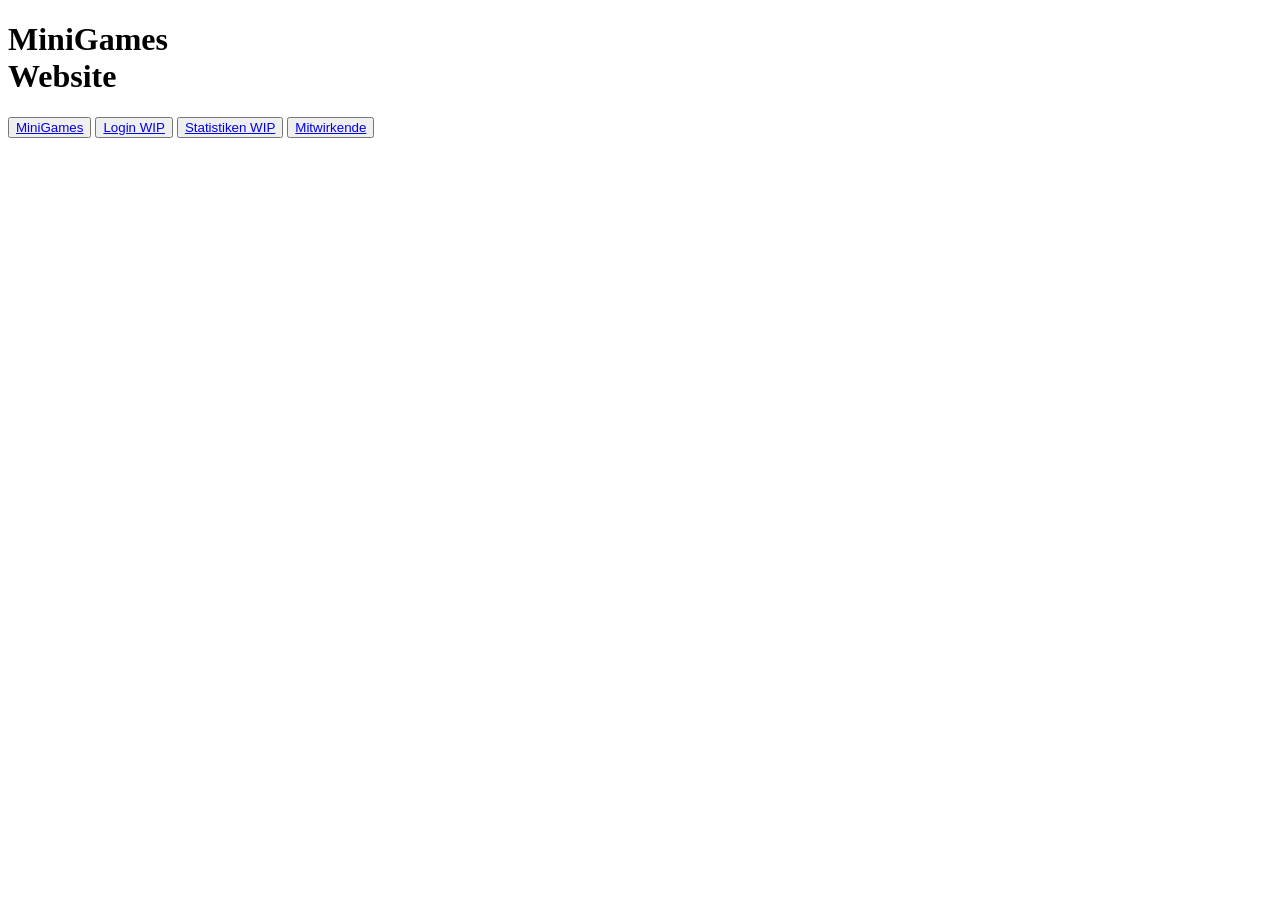
<file: index.html>
<!DOCTYPE html>
<html lang="de">
  <head>
    <meta charset="UTF-8">
    <title>MiniGames Website</title>
  </head>

  <body>
    <h1 class="title">MiniGames<br> Website</h1>

    <div class="button-group">
      <!--TODO button nur wie text aussehen lassen -->
      <button>
        <a href="Sites/Minigames/Minigames.html">MiniGames</a>
      </button>

      <!--TODO href anpassen und den button nur wie text aussehen lassen -->
      <button>
        <a href="Login.html">Login WIP</a>
      </button>

      <!--TODO href anpassen und den button nur wie text aussehen lassen -->
      <button>
        <a href="Statistics.html">Statistiken WIP</a>
      </button>

      <!--TODO href anpassen und den button nur wie text aussehen lassen -->
      <button>
        <a href="Sites/Credits/Credits.html">Mitwirkende</a>
      </button>
    </div>

  </body>
</html>
</file>
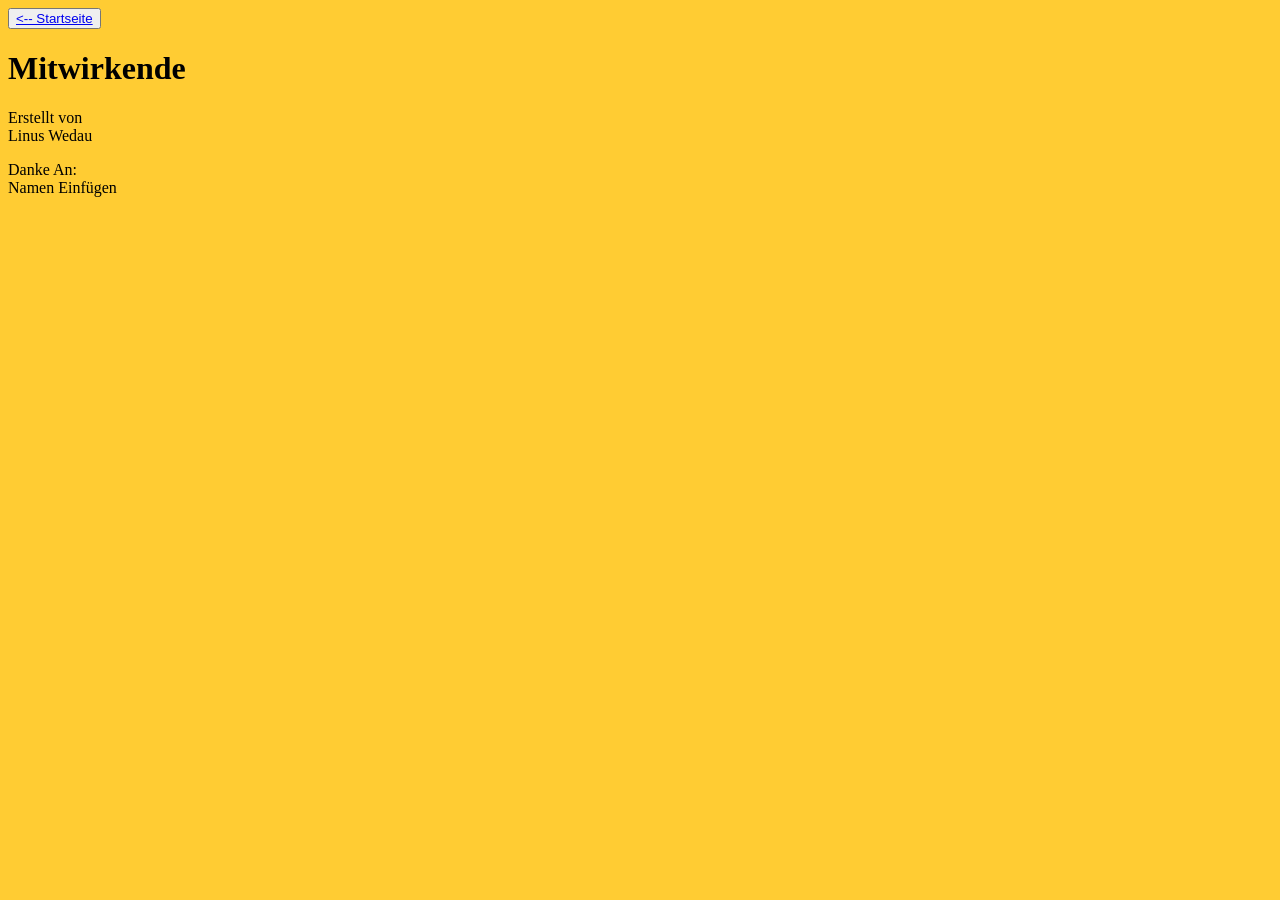
<file: Sites/Credits/Credits.html>
<!DOCTYPE html>
<html lang="en">
  <head>
    <meta charset="UTF-8">
    <title>Mitwirkende</title>
    <link rel="stylesheet" href="Credits.css">
  </head>
  <body>
  <button>
    <a href="../../index.html"><-- Startseite </a>
  </button>
  <h1>Mitwirkende</h1>
  <p>Erstellt von <br> Linus Wedau</p>
  <p> Danke An: <br> Namen Einfügen</p>
  </body>
</html>
</file>
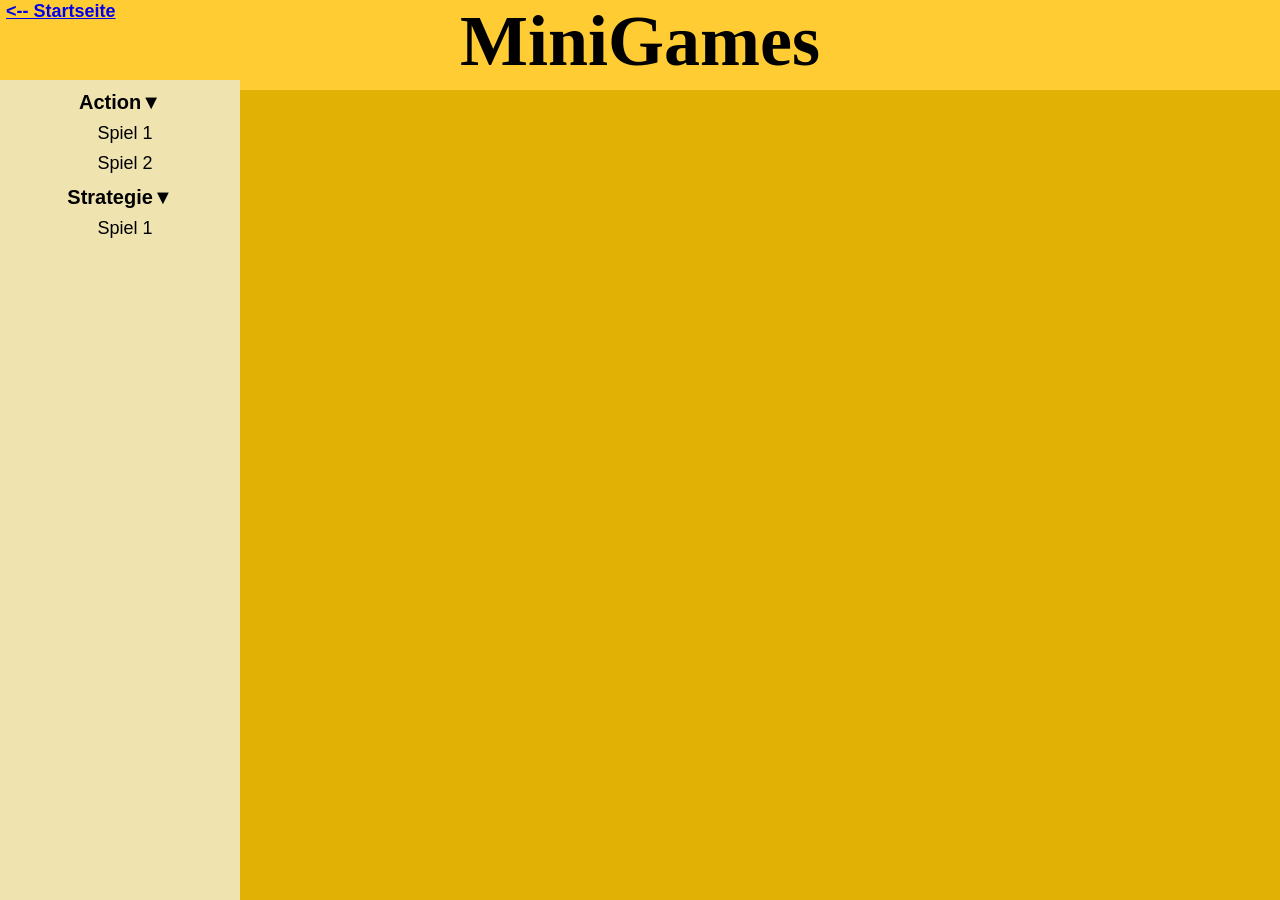
<file: Sites/Minigames/Minigames.html>
<!DOCTYPE html>
<html lang="de">
  <head>
    <meta charset="UTF-8">
    <title>MiniGames</title>
    <link rel="stylesheet" href="Minigames.css">
  </head>

  <body>
    <!-- Headline-->
    <div id="header">

      <button id="to-index-btn">
        <a href="../../index.html"><-- Startseite </a>
      </button>

      <h1 id="title">MiniGames</h1>
    </div>

    <!-- Left Sidebar for Games-->
    <div id="Game-categories-div">
      <nav id="Game-categories-Sidenav">

        <!-- Simulation Category -->
        <div class="category">
          <button class="category-btn">Action▼</button>
          <!-- Games -->
          <div class="category-content">
            <button class="game-btn">Spiel 1</button>
            <button class="game-btn">Spiel 2</button>
          </div>
        </div>

        <!-- Action Category -->
        <div class="catergory">
          <button class="category-btn">Strategie▼</button>
          <!-- Games -->
          <div class="category-content">
            <button class="game-btn">Spiel 1</button>
          </div>
        </div>

      </nav>
    </div>

    <script src="Minigames-site-script.js"></script>
  </body>
</html>
</file>
<file: Sites/Credits/Credits.css>
body {
  background-color: #ffcc33;
}
</file>
<file: Sites/Minigames/Minigames.css>
body{
  margin:0;
  padding: 0;
  background-color: #E1B106;
}

#header{
  width: 100%;
  height: 10vh;
  background-color: #FFCC33;
}

#title{
  font-size: 8cqh;
  width: fit-content;
  margin: auto;
}

#to-index-btn{
  position: absolute;
  font-size: 2vh;
  width: fit-content;
  text-align: center;
  background: none;
  border: none;
  font-weight: bold;
  cursor: pointer;
}

#Game-categories-div{
  position: fixed;
  left: 0;
  top: 80px;
  width: 220px;
  height: calc(100vh - 80px);
  background-color: #EFE4B0;
  overflow-y: auto;
  padding: 10px;
}


#Game-categories-Sidenav{
  display: flex;
  flex-direction: column;
  gap: 10px
}

.category-btn{
  font-size: 20px;
  width: 100%;
  text-align: center;
  background: none;
  border: none;
  font-weight: bold;
  cursor: pointer;
}

.category-content{
  display: flex;
  flex-direction: column;
  margin-left: 10px;
  margin-top: 7px;
  gap: 7px;
}

.game-btn{
  font-size: 18px;
  background: none;
  border: none;
  text-align: center;
  cursor: pointer;
}
</file>
